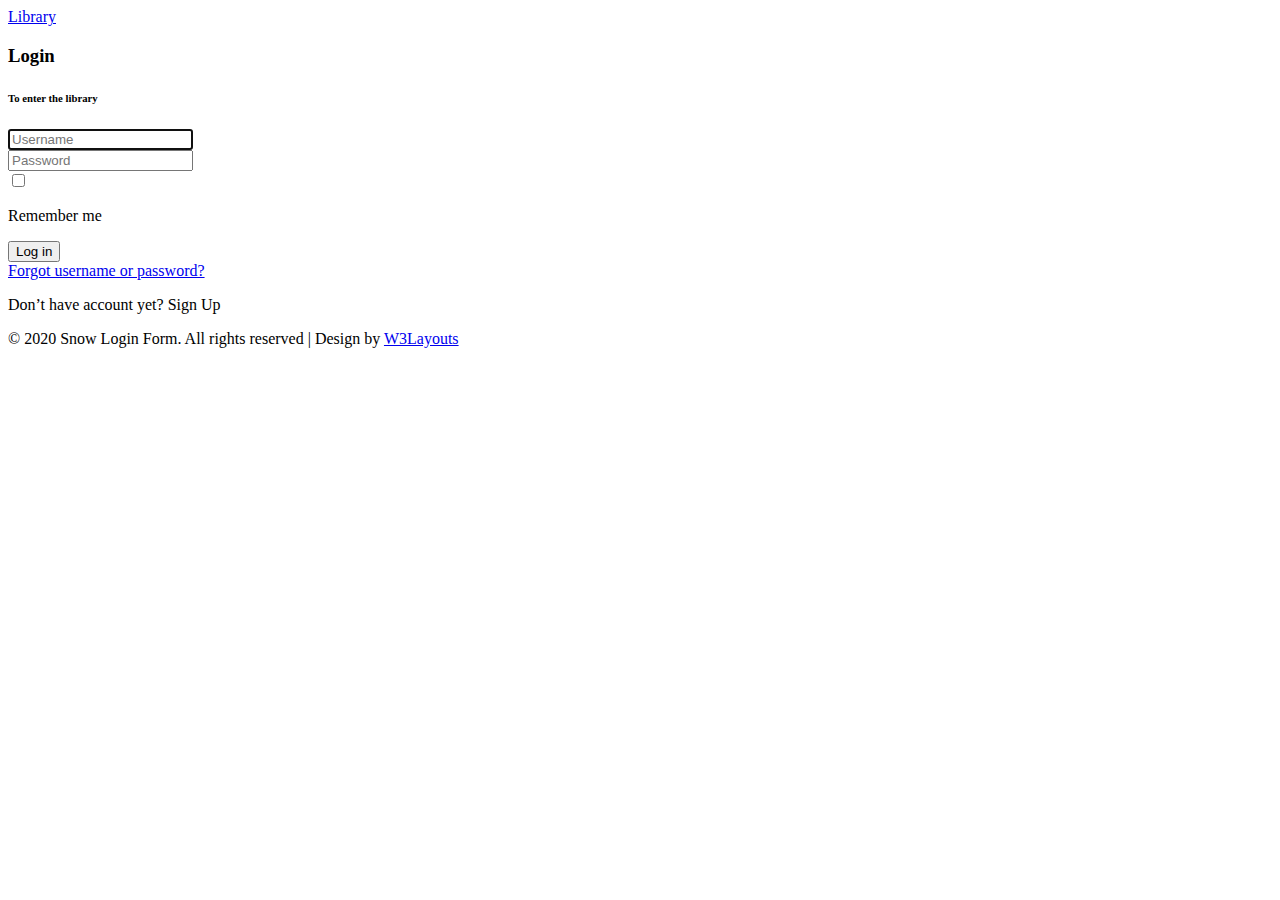
<file: src/main/resources/templates/index.html>
<!--
Author: W3layouts
Author URL: http://w3layouts.com
-->
<!DOCTYPE html>
<html lang="zxx"xmlns:th="http://www.thymeleaf.org">
<!--xmlns:sec="http://www.thymeleaf.org/extras/spring-security"-->


<head>
	<title>Snow Login form Responsive Widget Template : W3Layouts</title>

	<!-- Meta tags -->
	<meta charset="UTF-8">
	<meta name="viewport" content="width=device-width, initial-scale=1.0">
	<meta http-equiv="X-UA-Compatible" content="ie=edge">

	<!-- Style -->
	<link rel="stylesheet" th:href="@{/css/login-style.css}" type="text/css" media="all" />
</head>

<body>
	<!-- login form -->
	<section class="w3l-login">
		<div class="overlay">
			<div class="wrapper">
				<div class="logo">
					<a class="brand-logo" href="index.html">Library</a>
				</div>
				<div class="form-section">
					<h3>Login</h3>
					<h6>To enter the library </h6>
					<form th:action="@{/login}" method="post" class="signin-form"  >
						<div class="form-input">
							<input type="text" name="name" placeholder="Username" required="" autofocus>
						</div>
						<div class="form-input">
							<input type="password" name="password" placeholder="Password" required="">
						</div>
						<label class="check-remaind">
							<input type="checkbox">
							<span class="checkmark"></span>
							<p class="remember">Remember me</p>
						</label>
						<button type="submit" class="btn btn-primary theme-button mt-4">Log in</button>
						<div class="new-signup">
							<a href="#reload" class="signuplink">Forgot username or password?</a>
						</div>
					</form>
					<p class="signup">Don’t have account yet? <a th:href="@{/registry}" class="signuplink">Sign Up</a></p>
				</div>
			</div>
		</div>
		<div id='stars'></div>
		<div id='stars2'></div>
		<div id='stars3'></div>

		<!-- copyright -->
		<div class="copy-right">
			<p>&copy; 2020 Snow Login Form. All rights reserved | Design by <a href="http://w3layouts.com/" target="_blank">W3Layouts</a></p>
		</div>
		<!-- //copyright -->
	</section>


	<!-- /login form -->
</body>

</html>
</file>
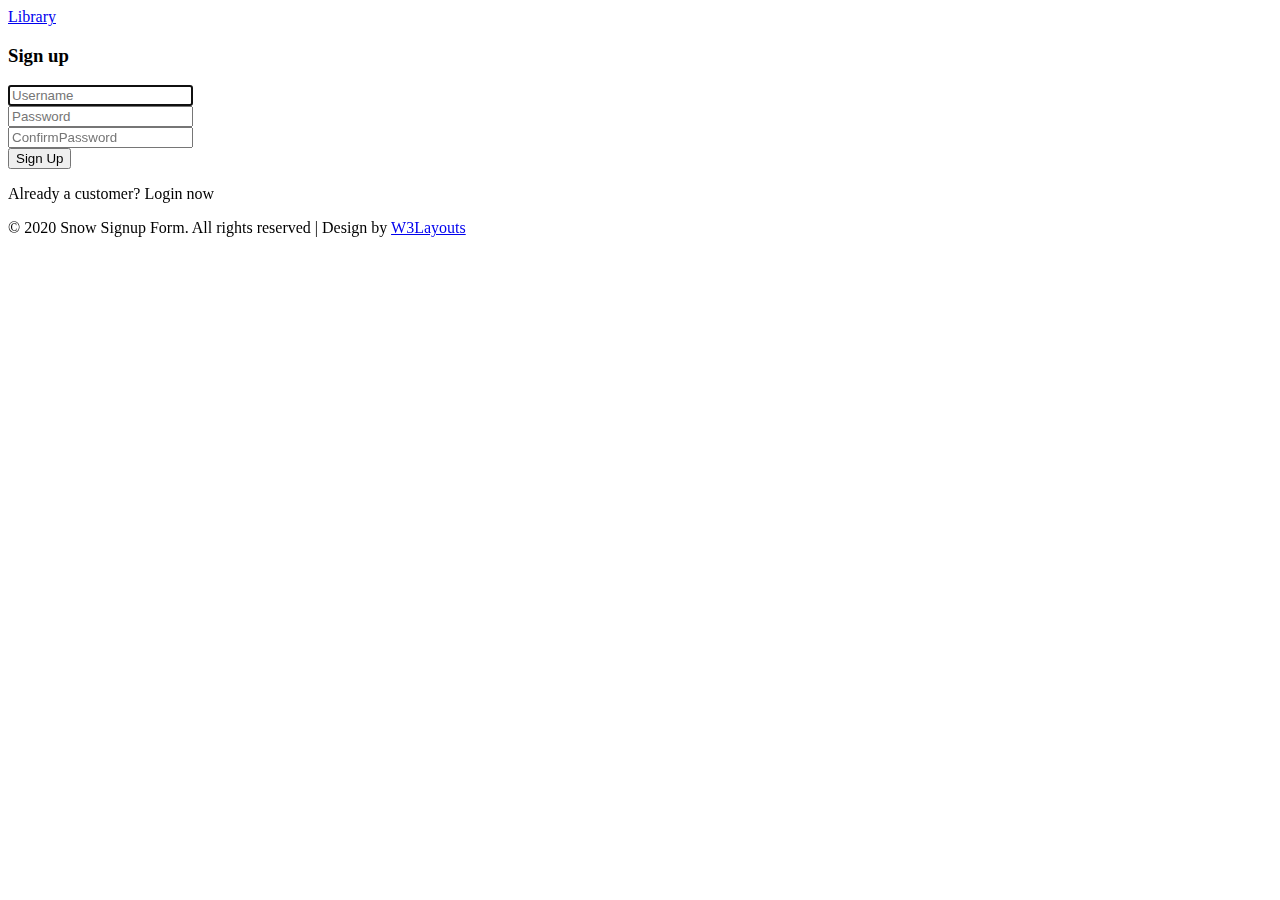
<file: src/main/resources/templates/user/registry.html>
<!--
Author: W3layouts
Author URL: http://w3layouts.com
-->
<!DOCTYPE html>
<html lang="zxx" xmlns:th="http://www.thymeleaf.org">

<head>
	<title>Snow Signup form Responsive Widget Template : W3Layouts</title>

	<!-- Meta tags -->
	<meta charset="UTF-8">
	<meta name="viewport" content="width=device-width, initial-scale=1.0">
	<meta http-equiv="X-UA-Compatible" content="ie=edge">

	<!-- Style -->
	<link rel="stylesheet" th:href="@{/css/registry-style.css}" type="text/css" media="all" />
</head>

<body>
	<!-- Signup form -->
	<section class="w3l-signup">
		<div class="overlay">
			<div class="wrapper">
				<div class="logo">
					<a class="brand-logo" href="registry.html">Library</a>
				</div>
				<div class="form-section">
					<h3>Sign up</h3>
					<form th:action="@{/registry}" method="post" class="signin-form" >
						<div class="form-input">
							<input type="text" name="name" placeholder="Username" required="" autofocus>
						</div>
						<div class="form-input">
							<input type="password" name="password" placeholder="Password" required="" autofocus>
						</div>
						<div class="form-input">
							<input type="password" name="confirmPassword" placeholder="ConfirmPassword" required="">
						</div>
						<button type="submit" class="btn btn-primary theme-button mt-4">Sign Up</button>
					</form><p class="signup">Already a customer? <a th:href="@{/}" class="signuplink">Login now</a></p>
				</div>
			</div>
		</div>
		<div id='stars'></div>
		<div id='stars2'></div>
		<div id='stars3'></div>

		<!-- copyright -->
		<div class="copy-right">
			<p>&copy; 2020 Snow Signup Form. All rights reserved | Design by <a href="http://w3layouts.com/" target="_blank">W3Layouts</a></p>
		</div>
		<!-- //copyright -->
	</section>

	<!-- /Signup form -->
</body>

</html>
</file>
